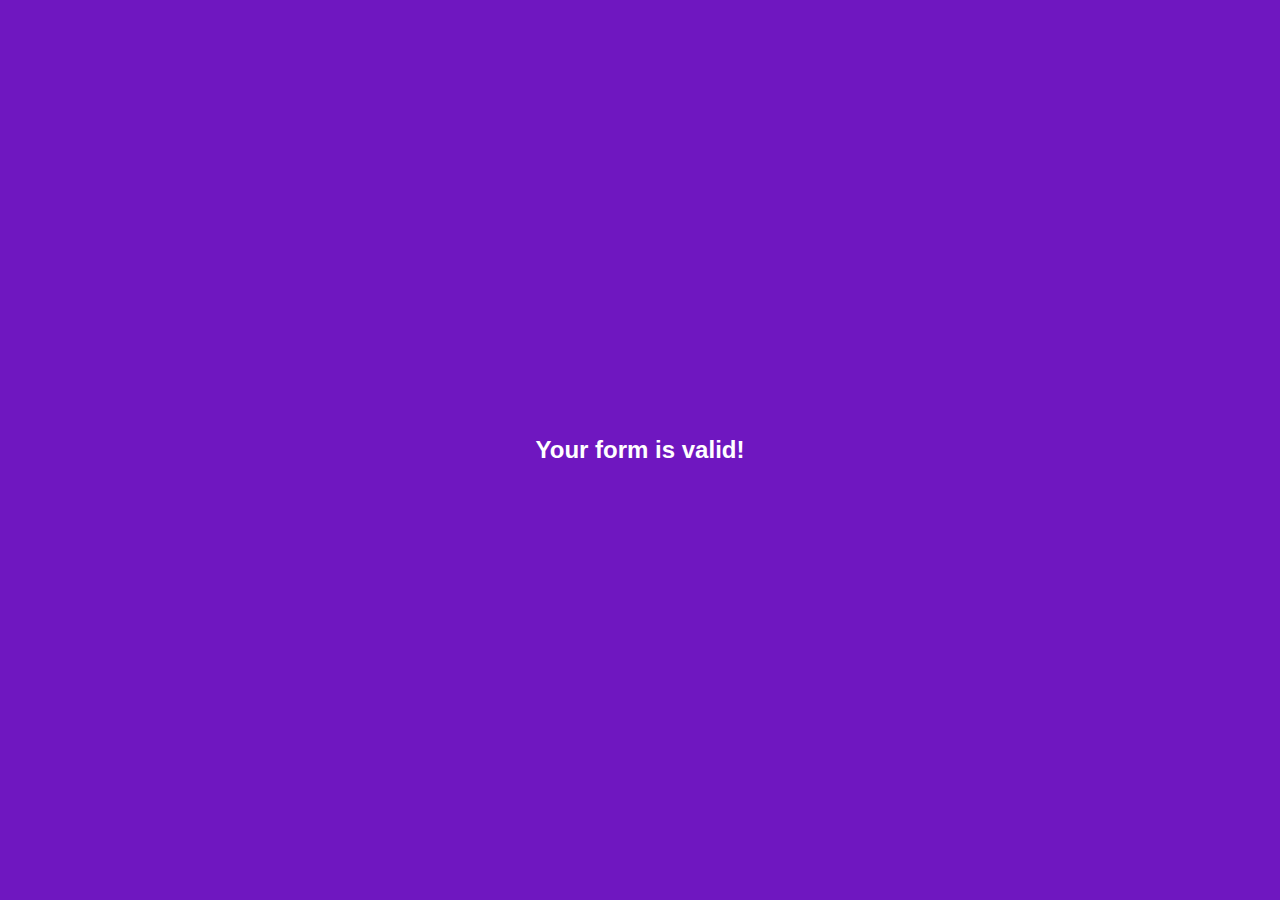
<file: validated.html>
<!DOCTYPE html>
<html lang="en">
<head>
    <meta charset="UTF-8">
    <meta name="viewport" content="width=device-width, initial-scale=1.0">
    <title>Form validated</title>
    <link rel="stylesheet" href="css/style.css">
</head>
<body id="valid-page">
    <main>
        <div class="title">
            <h2>Your form is valid!</h2>
        </div>
    </main>
    
</body>
</html>
</file>
<file: css/style.css>
@import url('https://fonts.googleapis.com/css2?family=Plus+Jakarta+Sans:ital,wght@0,200..800;1,200..800&display=swap');

*{
    margin: 0;
    padding: 0;
    box-sizing: border-box;
    font-family: "Sarabun", sans-serif;
}

body {
    display: flex;
    align-items: center;
    justify-content: center;
    background: #dedede;
    width: 100%;
    height: 100vh;
}

.container {
    width: 80%;
    height: 80vh;
    display: flex;
    box-shadow: 5px 5px 10px rgba(171, 171, 171, 0.363);
}

.form-image {
    background-image: url(https://images.unsplash.com/photo-1525547719571-a2d4ac8945e2?q=80&w=1964&auto=format&fit=crop&ixlib=rb-4.0.3&ixid=M3wxMjA3fDB8MHxwaG90by1wYWdlfHx8fGVufDB8fHx8fA%3D%3D);
    background-size: cover;
    background-position-x: left;
    background-position-y: bottom;
    width: 40%;
    display: flex;
    justify-content: center;
    align-items: center;
    padding: 1rem;    
}

.form-box {
    width: 90%;
    display: flex;
    justify-content: center;
    align-items: center;
    flex-direction: column;
    background-color: #fff;
    padding: 3rem;    
}

.form-header {
    margin-bottom: 20px;
    display: flex;
    justify-content: space-between;
}

.form-header h1 {
    color: #2c2361;
    font-size: 22px;
}

.form-header h1::after{
    content:'';
    display: block;
    width: 95px;
    height: 2px;
    background-color: #875bec;
    margin: 0 auto;
    position: absolute;
    border-radius: 10px;
}

.login-button button {
    font-size: 16px;
    font-weight: normal;
    border:none;
    background-color: #c5c5c5;
    padding: 10px;
    border-radius: 5px;
    cursor: pointer;
}

.login-button button:hover {
    color: #fff;
    background-color:#875bec;
}

.login-button a{
    text-decoration: none;
    color: #1d1d1d;
}

.input-group {
    display: flex;
    flex-wrap: wrap;
    justify-content: space-between;
    padding: 1rem 0;
}

.input-box {
    display: flex;
    flex-direction: column;
    margin-bottom: 15px;
}

.input-box input{
    font-size: 16px;
    margin: 0.6rem 0;
    padding: 0.8rem 1.2rem;
    border: none;
    border-radius: 10px;
    box-shadow: 1px 1px 6px #d8d8d8;
}

.input-box input:hover {
    background-color: #eeeeee ;
}

.input-box input:focus-visible {
    outline: 1px solid #875bec;
}

.input-box label, .sex-title h6 {
    font-size: 16px;
    color: #1d1d1d;    
}

.form-page {
    color: white;
    background-color: rgb(111, 23, 192);
}

button {
    width: 100%;
    border: none;
    padding: 16px;
    border-radius: 5px;
    cursor: pointer;
    background-color: #875bec;
}

button:hover {
    color: #ffffff;
    background-color:#2c2361;
}

#valid-page {
    color: white;
    background-color: rgb(111, 23, 192);
    display: flex;
    align-items: center;
    justify-content: center;
    height: 100vh;
}
</file>
